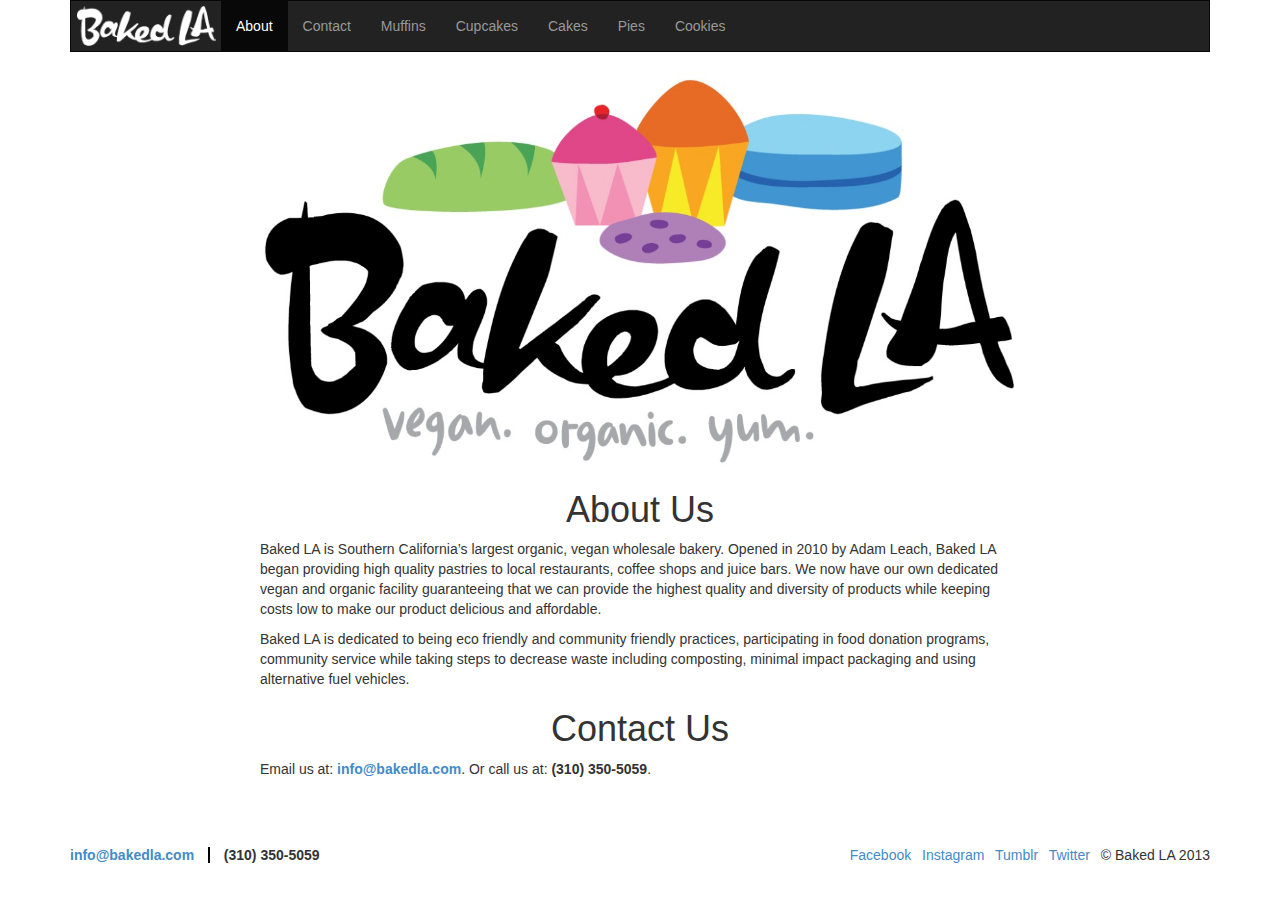
<file: about/index.html>
<!DOCTYPE html>
<!--[if lt IE 7]>      <html lang="en" class="no-js lt-ie9 lt-ie8 lt-ie7"> <![endif]-->
<!--[if IE 7]>         <html lang="en" class="no-js lt-ie9 lt-ie8">        <![endif]-->
<!--[if IE 8]>         <html lang="en" class="no-js lt-ie9">               <![endif]-->
<!--[if gt IE 8]><!--> <html lang="en" class="no-js">                      <!--<![endif]-->

<head>
  <meta charset="utf-8" />
  <meta http-equiv="X-UA-Compatible" content="IE=edge,chrome=1" />
  <meta name="viewport"              content="width=device-width, initial-scale=1.0" />
  <meta name="description"           content="Vegan cupcakes. Vegan cakes. Vegan cookies. Vegan muffins. Vegan pies. Baked in LA." />
  <meta name="author"                content="Adam Leach adam@bakedla.com" />

  <title>Baked LA | Vegan. Organic. Yum. | Pies</title>

  <link href="/css/bootstrap.css" rel="stylesheet" />
  <link href="/css/main.css"      rel="stylesheet" />

  <script src="/js/vendor/modernizr-2.6.2-respond-1.1.0.min.js"></script>

  <link href="/favicon.ico"                              rel="shortcut icon"                type="image/vnd.microsoft.icon"  />
  <link href="/apple-touch-icon-57x57-precomposed.png"   rel="apple-touch-icon-precomposed" type="image/png"                 />
  <link href="/apple-touch-icon-72x72-precomposed.png"   rel="apple-touch-icon-precomposed" type="image/png" sizes="72x72"   />
  <link href="/apple-touch-icon-114x114-precomposed.png" rel="apple-touch-icon-precomposed" type="image/png" sizes="114x114" />
  <link href="/apple-touch-icon-144x144-precomposed.png" rel="apple-touch-icon-precomposed" type="image/png" sizes="144x144" />
</head>

<body id="product">

  <header class="container">
    <div class="navbar navbar-inverse">
      <div class="navbar-header">
        <button class="navbar-toggle" type="button" data-toggle="collapse" data-target=".bs-navbar-collapse">
          <span class="icon-bar"></span>
          <span class="icon-bar"></span>
          <span class="icon-bar"></span>
        </button>
        <a href="../" class="navbar-brand">Baked LA</a>
      </div>
      <nav class="collapse navbar-collapse bs-navbar-collapse" role="navigation">
        <ul class="nav navbar-nav">
          <li class="active"><a href="/about">About</a></li>
          <li><a href="/about#contact">Contact</a></li>
          <li><a href="/muffins">Muffins</a></li>
          <li><a href="/cupcakes">Cupcakes</a></li>
          <li><a href="/cakes">Cakes</a></li>
          <li><a href="/pies">Pies</a></li>
          <li><a href="/cookies">Cookies</a></li>
        </ul>
      </nav>
    </div>
  </header>

  <div class="container">
    <div class="col-lg-8 col-lg-offset-2">
      <div class="row">

        <img src="/img/logo-full.jpg" alt="Baked LA - Vegan. Organic. Yum." />

        <h1>About Us</h1>

        <p>Baked LA is Southern California&rsquo;s largest organic, vegan wholesale bakery. Opened in 2010 by Adam Leach, Baked LA began providing high quality pastries to local restaurants, coffee shops and juice bars. We now have our own dedicated vegan and organic facility guaranteeing that we can provide the highest quality and diversity of products while keeping costs low to make our product delicious and affordable.</p>

        <p>Baked LA is dedicated to being eco friendly and community friendly practices, participating in food donation programs, community service while taking steps to decrease waste including composting, minimal impact packaging and using alternative fuel vehicles.</p>

        <div id="contact">
          <h1>Contact Us</h1>

          <p>
            Email us at:
            <b><a href="mailto:info@bakedla.com" class="u-email email">info@bakedla.com</a></b>.
            Or call us at:
            <b><span class="p-tel tel">(310) 350-5059</span></b>.
          </p>
        </div>

      </div>
    </div><!-- .row -->
  </div> <!-- .container -->


  <footer class="container h-card vcard">
    <div class="col-12">

      <p class="pull-right">
      <!-- <a rel="external me" class="u-url url" href="http://bakedla.tumblr.com">Tumblr</a> -->
      <!-- <a rel="external me" class="u-url url" href="http://pinterest.com/bakedl">Pinterest</a> -->
      <!-- <a rel="external me" class="u-url url" href="http://youtube.com/channel/UCeLlZxGx1zRirSktGOLwmmg">YouTube</a> -->
      <!-- <a rel="external me" class="u-url url" href="https://vimeo.com/user20135110">Vimeo</a> -->
      <a rel="external me" class="u-url url" href="https://www.facebook.com/BakedLA">Facebook</a>
      <a rel="external me" class="u-url url" href="http://instagram.com/bakedla">Instagram</a>
      <a rel="external me" class="u-url url" href="http://bakedla.tumblr.com">Tumblr</a>
      <a rel="external me" class="u-url url" href="https://twitter.com/bakedla/">Twitter</a>
        &copy; Baked LA 2013
      </p>
      <p>
        <a href="mailto:info@bakedla.com" class="u-email email">info@bakedla.com</a>
        <span class="p-tel tel">(310) 350-5059</span>
      </p>

    </div>
  </footer>

</div><!-- .container -->



<!-- bottom js -->
<script src="/js/vendor/jquery-2.0.3.min.js"></script>
<script src="/js/vendor/bootstrap.js"></script>
<script src="/js/main.js"></script>

<script>
(function(i,s,o,g,r,a,m){i['GoogleAnalyticsObject']=r;i[r]=i[r]||function(){
  (i[r].q=i[r].q||[]).push(arguments)},i[r].l=1*new Date();a=s.createElement(o),
  m=s.getElementsByTagName(o)[0];a.async=1;a.src=g;m.parentNode.insertBefore(a,m)
  })(window,document,'script','//www.google-analytics.com/analytics.js','ga');

  ga('create', 'UA-43112719-1', 'bakedla.com');
  ga('send', 'pageview');
</script>

</body>
</html>
</file>
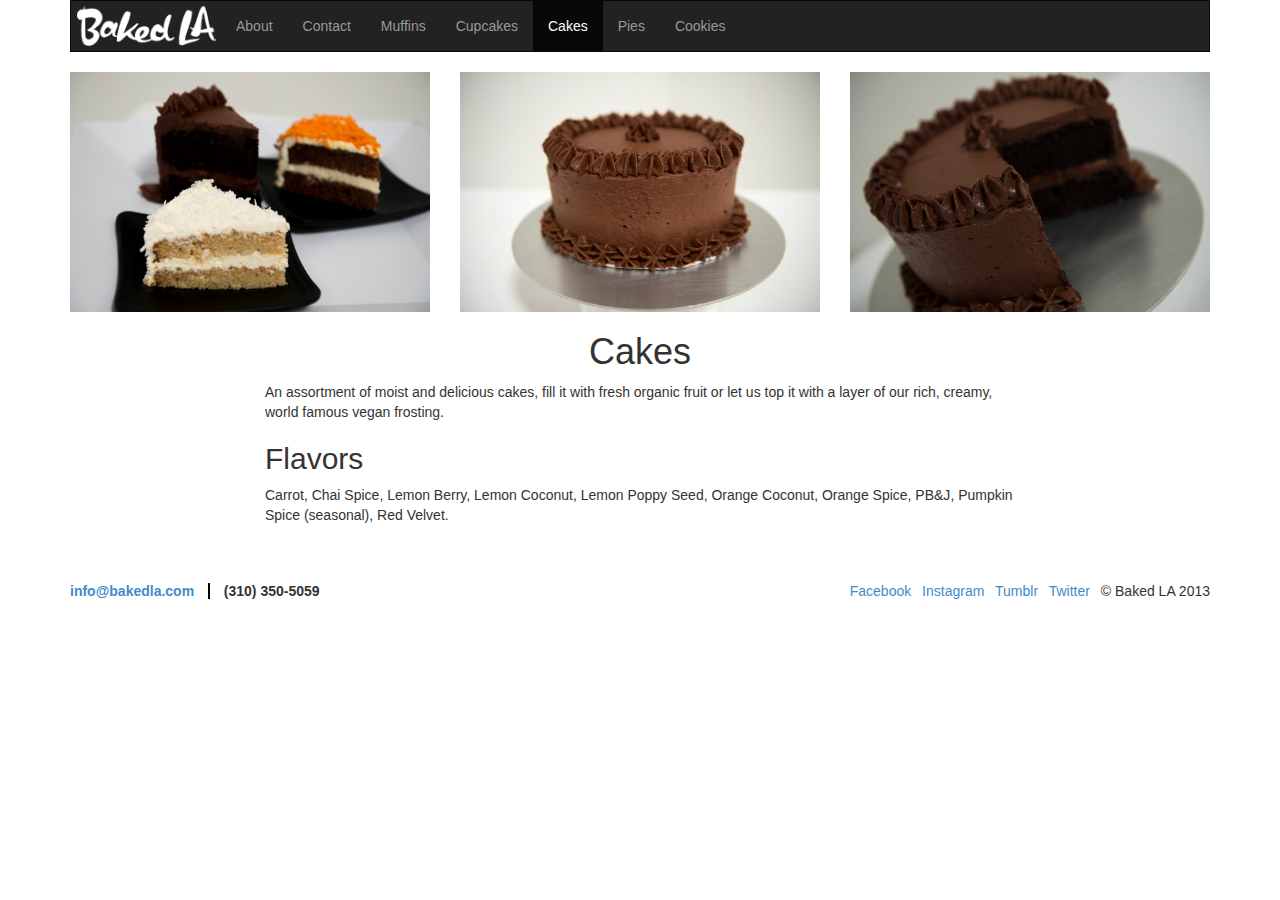
<file: cakes/index.html>
<!DOCTYPE html>
<!--[if lt IE 7]>      <html lang="en" class="no-js lt-ie9 lt-ie8 lt-ie7"> <![endif]-->
<!--[if IE 7]>         <html lang="en" class="no-js lt-ie9 lt-ie8">        <![endif]-->
<!--[if IE 8]>         <html lang="en" class="no-js lt-ie9">               <![endif]-->
<!--[if gt IE 8]><!--> <html lang="en" class="no-js">                      <!--<![endif]-->

<head>
  <meta charset="utf-8" />
  <meta http-equiv="X-UA-Compatible" content="IE=edge,chrome=1" />
  <meta name="viewport"              content="width=device-width, initial-scale=1.0" />
  <meta name="description"           content="Vegan cupcakes. Vegan cakes. Vegan cookies. Vegan muffins. Vegan pies. Baked in LA." />
  <meta name="author"                content="Adam Leach adam@bakedla.com" />

  <title>Baked LA | Vegan. Organic. Yum. | Cakes</title>

  <link href="/css/bootstrap.css" rel="stylesheet" />
  <link href="/css/main.css"      rel="stylesheet" />

  <script src="/js/vendor/modernizr-2.6.2-respond-1.1.0.min.js"></script>

  <link href="/favicon.ico"                              rel="shortcut icon"                type="image/vnd.microsoft.icon"  />
  <link href="/apple-touch-icon-57x57-precomposed.png"   rel="apple-touch-icon-precomposed" type="image/png"                 />
  <link href="/apple-touch-icon-72x72-precomposed.png"   rel="apple-touch-icon-precomposed" type="image/png" sizes="72x72"   />
  <link href="/apple-touch-icon-114x114-precomposed.png" rel="apple-touch-icon-precomposed" type="image/png" sizes="114x114" />
  <link href="/apple-touch-icon-144x144-precomposed.png" rel="apple-touch-icon-precomposed" type="image/png" sizes="144x144" />
</head>

<body id="product">

  <header class="container">
    <div class="navbar navbar-inverse">
      <div class="navbar-header">
        <button class="navbar-toggle" type="button" data-toggle="collapse" data-target=".bs-navbar-collapse">
          <span class="icon-bar"></span>
          <span class="icon-bar"></span>
          <span class="icon-bar"></span>
        </button>
        <a href="../" class="navbar-brand">Baked LA</a>
      </div>
      <nav class="collapse navbar-collapse bs-navbar-collapse" role="navigation">
        <ul class="nav navbar-nav">
          <li><a href="/about">About</a></li>
          <li><a href="/about#contact">Contact</a></li>
          <li><a href="/muffins">Muffins</a></li>
          <li><a href="/cupcakes">Cupcakes</a></li>
          <li class="active"><a href="/cakes">Cakes</a></li>
          <li><a href="/pies">Pies</a></li>
          <li><a href="/cookies">Cookies</a></li>
        </ul>
      </nav>
    </div>
  </header>

  <div class="container">
    <div class="row">
      <div class="col-lg-4 product-photo">
        <img src="/img/products/cakes-1.jpg" alt="Vegan Cakes" />
      </div>
      <div class="col-lg-4 product-photo">
        <img src="/img/products/cakes-3.jpg" alt="Vegan Cakes" />
      </div>
      <div class="col-lg-4 product-photo">
        <img src="/img/products/cakes-2.jpg" alt="Vegan Cakes" />
      </div>
    </div> <!-- .row -->

    <div class="row">
      <h1>Cakes</h1>
      <div class="col-lg-8 col-lg-offset-2">
        <p>
          An assortment of moist and delicious cakes, fill it with fresh organic fruit or let us top it with a layer of our rich, creamy, world famous vegan frosting.
        </p>

        <h2>Flavors</h2>

        <ul class="flavors">
          <li>Carrot</li>
          <li>Chai Spice</li>
          <li>Lemon Berry</li>
          <li>Lemon Coconut</li>
          <li>Lemon Poppy Seed</li>
          <li>Orange Coconut</li>
          <li>Orange Spice</li>
          <li>PB&amp;J</li>
          <li>Pumpkin Spice (seasonal)</li>
          <li>Red Velvet</li>
        </ul>
      </div>
    </div>
  </div> <!-- .container -->


  <footer class="container h-card vcard">
    <div class="col-12">

      <p class="pull-right">
      <!-- <a rel="external me" class="u-url url" href="http://bakedla.tumblr.com">Tumblr</a> -->
      <!-- <a rel="external me" class="u-url url" href="http://pinterest.com/bakedl">Pinterest</a> -->
      <!-- <a rel="external me" class="u-url url" href="http://youtube.com/channel/UCeLlZxGx1zRirSktGOLwmmg">YouTube</a> -->
      <!-- <a rel="external me" class="u-url url" href="https://vimeo.com/user20135110">Vimeo</a> -->
      <a rel="external me" class="u-url url" href="https://www.facebook.com/BakedLA">Facebook</a>
      <a rel="external me" class="u-url url" href="http://instagram.com/bakedla">Instagram</a>
      <a rel="external me" class="u-url url" href="http://bakedla.tumblr.com">Tumblr</a>
      <a rel="external me" class="u-url url" href="https://twitter.com/bakedla/">Twitter</a>
        &copy; Baked LA 2013
      </p>
      <p>
        <a href="mailto:info@bakedla.com" class="u-email email">info@bakedla.com</a>
        <span class="p-tel tel">(310) 350-5059</span>
      </p>

    </div>
  </footer>

</div><!-- .container -->



<!-- bottom js -->
<script src="/js/vendor/jquery-2.0.3.min.js"></script>
<script src="/js/vendor/bootstrap.js"></script>
<script src="/js/main.js"></script>

<script>
(function(i,s,o,g,r,a,m){i['GoogleAnalyticsObject']=r;i[r]=i[r]||function(){
  (i[r].q=i[r].q||[]).push(arguments)},i[r].l=1*new Date();a=s.createElement(o),
  m=s.getElementsByTagName(o)[0];a.async=1;a.src=g;m.parentNode.insertBefore(a,m)
  })(window,document,'script','//www.google-analytics.com/analytics.js','ga');

  ga('create', 'UA-43112719-1', 'bakedla.com');
  ga('send', 'pageview');
</script>

</body>
</html>
</file>
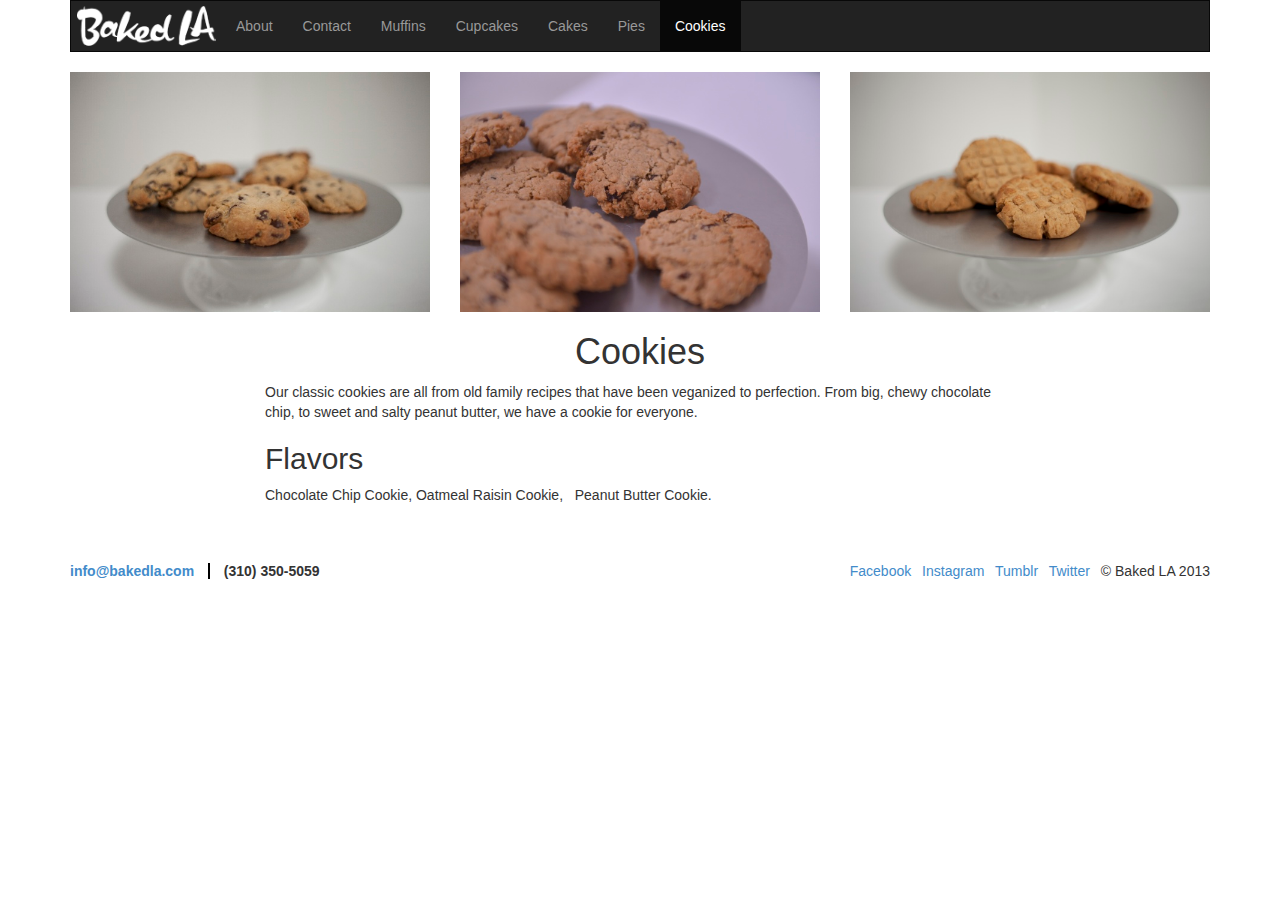
<file: cookies/index.html>
<!DOCTYPE html>
<!--[if lt IE 7]>      <html lang="en" class="no-js lt-ie9 lt-ie8 lt-ie7"> <![endif]-->
<!--[if IE 7]>         <html lang="en" class="no-js lt-ie9 lt-ie8">        <![endif]-->
<!--[if IE 8]>         <html lang="en" class="no-js lt-ie9">               <![endif]-->
<!--[if gt IE 8]><!--> <html lang="en" class="no-js">                      <!--<![endif]-->

<head>
  <meta charset="utf-8" />
  <meta http-equiv="X-UA-Compatible" content="IE=edge,chrome=1" />
  <meta name="viewport"              content="width=device-width, initial-scale=1.0" />
  <meta name="description"           content="Vegan cupcakes. Vegan cakes. Vegan cookies. Vegan muffins. Vegan pies. Baked in LA." />
  <meta name="author"                content="Adam Leach adam@bakedla.com" />

  <title>Baked LA | Vegan. Organic. Yum. | Cookies</title>

  <link href="/css/bootstrap.css" rel="stylesheet" />
  <link href="/css/main.css"      rel="stylesheet" />

  <script src="/js/vendor/modernizr-2.6.2-respond-1.1.0.min.js"></script>

  <link href="/favicon.ico"                              rel="shortcut icon"                type="image/vnd.microsoft.icon"  />
  <link href="/apple-touch-icon-57x57-precomposed.png"   rel="apple-touch-icon-precomposed" type="image/png"                 />
  <link href="/apple-touch-icon-72x72-precomposed.png"   rel="apple-touch-icon-precomposed" type="image/png" sizes="72x72"   />
  <link href="/apple-touch-icon-114x114-precomposed.png" rel="apple-touch-icon-precomposed" type="image/png" sizes="114x114" />
  <link href="/apple-touch-icon-144x144-precomposed.png" rel="apple-touch-icon-precomposed" type="image/png" sizes="144x144" />
</head>

<body id="product">

  <header class="container">
    <div class="navbar navbar-inverse">
      <div class="navbar-header">
        <button class="navbar-toggle" type="button" data-toggle="collapse" data-target=".bs-navbar-collapse">
          <span class="icon-bar"></span>
          <span class="icon-bar"></span>
          <span class="icon-bar"></span>
        </button>
        <a href="../" class="navbar-brand">Baked LA</a>
      </div>
      <nav class="collapse navbar-collapse bs-navbar-collapse" role="navigation">
        <ul class="nav navbar-nav">
          <li><a href="/about">About</a></li>
          <li><a href="/about#contact">Contact</a></li>
          <li><a href="/muffins">Muffins</a></li>
          <li><a href="/cupcakes">Cupcakes</a></li>
          <li><a href="/cakes">Cakes</a></li>
          <li><a href="/pies">Pies</a></li>
          <li class="active"><a href="/cookies">Cookies</a></li>
        </ul>
      </nav>
    </div>
  </header>

  <div class="container">
    <div class="row">
      <div class="col-lg-4 product-photo">
        <img src="/img/products/cookies-1.jpg" alt="Vegan Cookies" />
      </div>
      <div class="col-lg-4 product-photo">
        <img src="/img/products/cookies-3.jpg" alt="Vegan Cookies" />
      </div>
      <div class="col-lg-4 product-photo">
        <img src="/img/products/cookies-2.jpg" alt="Vegan Cookies" />
      </div>
    </div> <!-- .row -->

    <div class="row">
      <h1>Cookies</h1>
      <div class="col-lg-8 col-lg-offset-2">
        <p>
          Our classic cookies are all from old family recipes that have been veganized to perfection.  From big, chewy chocolate chip, to sweet and salty peanut butter, we have a cookie for everyone.
        </p>

        <h2>Flavors</h2>

        <ul class="flavors">
          <li>Chocolate Chip Cookie</li>
          <li>Oatmeal Raisin Cookie</li> 
          <li>Peanut Butter Cookie</li>
        </ul>
      </div>
    </div>
  </div> <!-- .container -->


  <footer class="container h-card vcard">
    <div class="col-12">

      <p class="pull-right">
      <!-- <a rel="external me" class="u-url url" href="http://bakedla.tumblr.com">Tumblr</a> -->
      <!-- <a rel="external me" class="u-url url" href="http://pinterest.com/bakedl">Pinterest</a> -->
      <!-- <a rel="external me" class="u-url url" href="http://youtube.com/channel/UCeLlZxGx1zRirSktGOLwmmg">YouTube</a> -->
      <!-- <a rel="external me" class="u-url url" href="https://vimeo.com/user20135110">Vimeo</a> -->
      <a rel="external me" class="u-url url" href="https://www.facebook.com/BakedLA">Facebook</a>
      <a rel="external me" class="u-url url" href="http://instagram.com/bakedla">Instagram</a>
      <a rel="external me" class="u-url url" href="http://bakedla.tumblr.com">Tumblr</a>
      <a rel="external me" class="u-url url" href="https://twitter.com/bakedla/">Twitter</a>
        &copy; Baked LA 2013
      </p>
      <p>
        <a href="mailto:info@bakedla.com" class="u-email email">info@bakedla.com</a>
        <span class="p-tel tel">(310) 350-5059</span>
      </p>

    </div>
  </footer>

</div><!-- .container -->



<!-- bottom js -->
<script src="/js/vendor/jquery-2.0.3.min.js"></script>
<script src="/js/vendor/bootstrap.js"></script>
<script src="/js/main.js"></script>

<script>
(function(i,s,o,g,r,a,m){i['GoogleAnalyticsObject']=r;i[r]=i[r]||function(){
  (i[r].q=i[r].q||[]).push(arguments)},i[r].l=1*new Date();a=s.createElement(o),
  m=s.getElementsByTagName(o)[0];a.async=1;a.src=g;m.parentNode.insertBefore(a,m)
  })(window,document,'script','//www.google-analytics.com/analytics.js','ga');

  ga('create', 'UA-43112719-1', 'bakedla.com');
  ga('send', 'pageview');
</script>

</body>
</html>
</file>
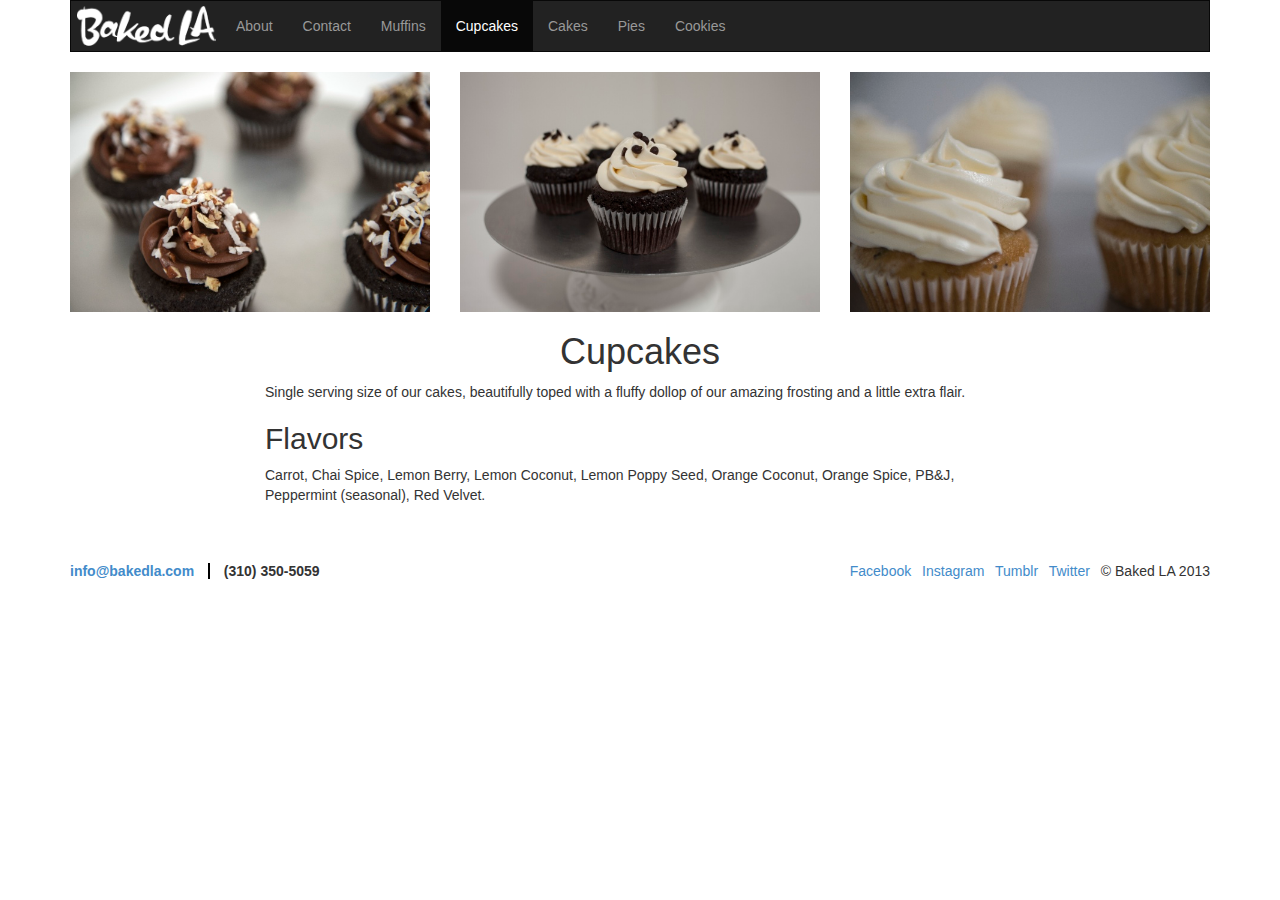
<file: cupcakes/index.html>
<!DOCTYPE html>
<!--[if lt IE 7]>      <html lang="en" class="no-js lt-ie9 lt-ie8 lt-ie7"> <![endif]-->
<!--[if IE 7]>         <html lang="en" class="no-js lt-ie9 lt-ie8">        <![endif]-->
<!--[if IE 8]>         <html lang="en" class="no-js lt-ie9">               <![endif]-->
<!--[if gt IE 8]><!--> <html lang="en" class="no-js">                      <!--<![endif]-->

<head>
  <meta charset="utf-8" />
  <meta http-equiv="X-UA-Compatible" content="IE=edge,chrome=1" />
  <meta name="viewport"              content="width=device-width, initial-scale=1.0" />
  <meta name="description"           content="Vegan cupcakes. Vegan cakes. Vegan cookies. Vegan muffins. Vegan pies. Baked in LA." />
  <meta name="author"                content="Adam Leach adam@bakedla.com" />

  <title>Baked LA | Vegan. Organic. Yum. | Cupcakes</title>

  <link href="/css/bootstrap.css" rel="stylesheet" />
  <link href="/css/main.css"      rel="stylesheet" />

  <script src="/js/vendor/modernizr-2.6.2-respond-1.1.0.min.js"></script>

  <link href="/favicon.ico"                              rel="shortcut icon"                type="image/vnd.microsoft.icon"  />
  <link href="/apple-touch-icon-57x57-precomposed.png"   rel="apple-touch-icon-precomposed" type="image/png"                 />
  <link href="/apple-touch-icon-72x72-precomposed.png"   rel="apple-touch-icon-precomposed" type="image/png" sizes="72x72"   />
  <link href="/apple-touch-icon-114x114-precomposed.png" rel="apple-touch-icon-precomposed" type="image/png" sizes="114x114" />
  <link href="/apple-touch-icon-144x144-precomposed.png" rel="apple-touch-icon-precomposed" type="image/png" sizes="144x144" />
</head>

<body id="product">

  <header class="container">
    <div class="navbar navbar-inverse">
      <div class="navbar-header">
        <button class="navbar-toggle" type="button" data-toggle="collapse" data-target=".bs-navbar-collapse">
          <span class="icon-bar"></span>
          <span class="icon-bar"></span>
          <span class="icon-bar"></span>
        </button>
        <a href="../" class="navbar-brand">Baked LA</a>
      </div>
      <nav class="collapse navbar-collapse bs-navbar-collapse" role="navigation">
        <ul class="nav navbar-nav">
          <li><a href="/about">About</a></li>
          <li><a href="/about#contact">Contact</a></li>
          <li><a href="/muffins">Muffins</a></li>
          <li class="active"><a href="/cupcakes">Cupcakes</a></li>
          <li><a href="/cakes">Cakes</a></li>
          <li><a href="/pies">Pies</a></li>
          <li><a href="/cookies">Cookies</a></li>
        </ul>
      </nav>
    </div>
  </header>

  <div class="container">
    <div class="row">
      <div class="col-lg-4 product-photo">
        <img src="/img/products/cupcakes-1.jpg" alt="Vegan Cupcakes" />
      </div>
      <div class="col-lg-4 product-photo">
        <img src="/img/products/cupcakes-3.jpg" alt="Vegan Cupcakes" />
      </div>
      <div class="col-lg-4 product-photo">
        <img src="/img/products/cupcakes-2.jpg" alt="Vegan Cupcakes" />
      </div>
    </div> <!-- .row -->

    <div class="row">
      <h1>Cupcakes</h1>
      <div class="col-lg-8 col-lg-offset-2">
        <p>
          Single serving size of our cakes, beautifully toped with a fluffy dollop of our amazing frosting and a little extra flair.
        </p>

        <h2>Flavors</h2>

        <ul class="flavors">
          <li>Carrot</li>
          <li>Chai Spice</li>
          <li>Lemon Berry</li>
          <li>Lemon Coconut</li>
          <li>Lemon Poppy Seed</li>
          <li>Orange Coconut</li>
          <li>Orange Spice</li>
          <li>PB&amp;J</li>
          <li>Peppermint (seasonal)</li>
          <li>Red Velvet</li>
        </ul>
      </div>
    </div>
  </div> <!-- .container -->


  <footer class="container h-card vcard">
    <div class="col-12">

      <p class="pull-right">
      <!-- <a rel="external me" class="u-url url" href="http://bakedla.tumblr.com">Tumblr</a> -->
      <!-- <a rel="external me" class="u-url url" href="http://pinterest.com/bakedl">Pinterest</a> -->
      <!-- <a rel="external me" class="u-url url" href="http://youtube.com/channel/UCeLlZxGx1zRirSktGOLwmmg">YouTube</a> -->
      <!-- <a rel="external me" class="u-url url" href="https://vimeo.com/user20135110">Vimeo</a> -->
      <a rel="external me" class="u-url url" href="https://www.facebook.com/BakedLA">Facebook</a>
      <a rel="external me" class="u-url url" href="http://instagram.com/bakedla">Instagram</a>
      <a rel="external me" class="u-url url" href="http://bakedla.tumblr.com">Tumblr</a>
      <a rel="external me" class="u-url url" href="https://twitter.com/bakedla/">Twitter</a>
        &copy; Baked LA 2013
      </p>
      <p>
        <a href="mailto:info@bakedla.com" class="u-email email">info@bakedla.com</a>
        <span class="p-tel tel">(310) 350-5059</span>
      </p>

    </div>
  </footer>

</div><!-- .container -->



<!-- bottom js -->
<script src="/js/vendor/jquery-2.0.3.min.js"></script>
<script src="/js/vendor/bootstrap.js"></script>
<script src="/js/main.js"></script>

<script>
(function(i,s,o,g,r,a,m){i['GoogleAnalyticsObject']=r;i[r]=i[r]||function(){
  (i[r].q=i[r].q||[]).push(arguments)},i[r].l=1*new Date();a=s.createElement(o),
  m=s.getElementsByTagName(o)[0];a.async=1;a.src=g;m.parentNode.insertBefore(a,m)
  })(window,document,'script','//www.google-analytics.com/analytics.js','ga');

  ga('create', 'UA-43112719-1', 'bakedla.com');
  ga('send', 'pageview');
</script>

</body>
</html>
</file>
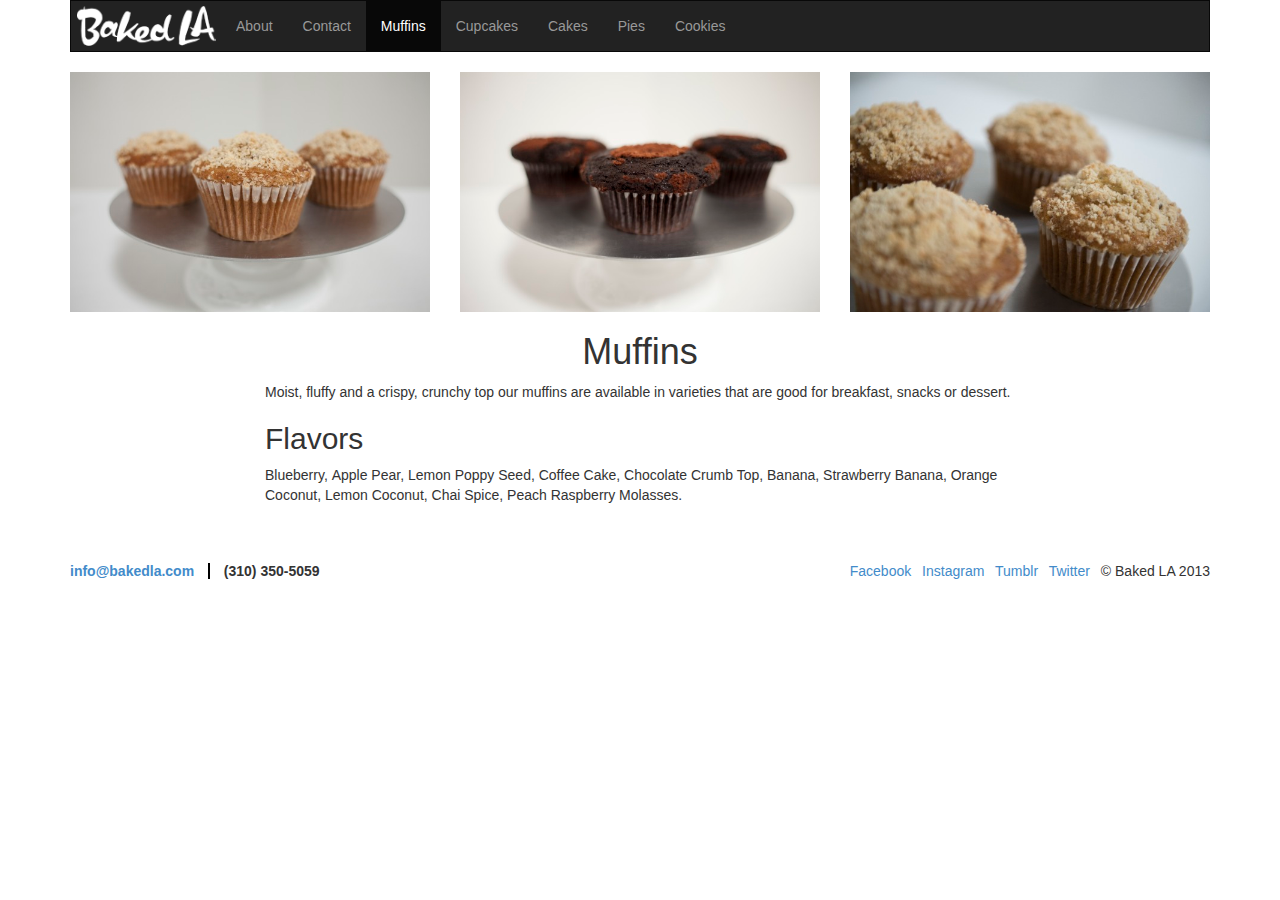
<file: muffins/index.html>
<!DOCTYPE html>
<!--[if lt IE 7]>      <html lang="en" class="no-js lt-ie9 lt-ie8 lt-ie7"> <![endif]-->
<!--[if IE 7]>         <html lang="en" class="no-js lt-ie9 lt-ie8">        <![endif]-->
<!--[if IE 8]>         <html lang="en" class="no-js lt-ie9">               <![endif]-->
<!--[if gt IE 8]><!--> <html lang="en" class="no-js">                      <!--<![endif]-->

<head>
  <meta charset="utf-8" />
  <meta http-equiv="X-UA-Compatible" content="IE=edge,chrome=1" />
  <meta name="viewport"              content="width=device-width, initial-scale=1.0" />
  <meta name="description"           content="Vegan cupcakes. Vegan cakes. Vegan cookies. Vegan muffins. Vegan pies. Baked in LA." />
  <meta name="author"                content="Adam Leach adam@bakedla.com" />

  <title>Baked LA | Vegan. Organic. Yum. | Muffins</title>

  <link href="/css/bootstrap.css" rel="stylesheet" />
  <link href="/css/main.css"      rel="stylesheet" />

  <script src="/js/vendor/modernizr-2.6.2-respond-1.1.0.min.js"></script>

  <link href="/favicon.ico"                              rel="shortcut icon"                type="image/vnd.microsoft.icon"  />
  <link href="/apple-touch-icon-57x57-precomposed.png"   rel="apple-touch-icon-precomposed" type="image/png"                 />
  <link href="/apple-touch-icon-72x72-precomposed.png"   rel="apple-touch-icon-precomposed" type="image/png" sizes="72x72"   />
  <link href="/apple-touch-icon-114x114-precomposed.png" rel="apple-touch-icon-precomposed" type="image/png" sizes="114x114" />
  <link href="/apple-touch-icon-144x144-precomposed.png" rel="apple-touch-icon-precomposed" type="image/png" sizes="144x144" />
</head>

<body id="product">

  <header class="container">
    <div class="navbar navbar-inverse">
      <div class="navbar-header">
        <button class="navbar-toggle" type="button" data-toggle="collapse" data-target=".bs-navbar-collapse">
          <span class="icon-bar"></span>
          <span class="icon-bar"></span>
          <span class="icon-bar"></span>
        </button>
        <a href="../" class="navbar-brand">Baked LA</a>
      </div>
      <nav class="collapse navbar-collapse bs-navbar-collapse" role="navigation">
        <ul class="nav navbar-nav">
          <li><a href="/about">About</a></li>
          <li><a href="/about#contact">Contact</a></li>
          <li class="active"><a href="/muffins">Muffins</a></li>
          <li><a href="/cupcakes">Cupcakes</a></li>
          <li><a href="/cakes">Cakes</a></li>
          <li><a href="/pies">Pies</a></li>
          <li><a href="/cookies">Cookies</a></li>
        </ul>
      </nav>
    </div>
  </header>

  <div class="container">
    <div class="row">
      <div class="col-lg-4 product-photo">
        <img src="/img/products/muffins-1.jpg" alt="Vegan Muffins" />
      </div>
      <div class="col-lg-4 product-photo">
        <img src="/img/products/muffins-3.jpg" alt="Vegan Muffins" />
      </div>
      <div class="col-lg-4 product-photo">
        <img src="/img/products/muffins-2.jpg" alt="Vegan Muffins" />
      </div>
    </div> <!-- .row -->

    <div class="row">
      <h1>Muffins</h1>
      <div class="col-lg-8 col-lg-offset-2">
        <p>
          Moist, fluffy and a crispy, crunchy top our muffins are available in varieties that are good for breakfast, snacks or dessert.
        </p>

        <h2>Flavors</h2>

        <ul class="flavors">
          <li>Blueberry</li>
          <li>Apple Pear</li>
          <li>Lemon Poppy Seed</li>
          <li>Coffee Cake</li>
          <li>Chocolate Crumb Top</li>
          <li>Banana</li>
          <li>Strawberry Banana</li>
          <li>Orange Coconut</li>
          <li>Lemon Coconut</li>
          <li>Chai Spice</li>
          <li>Peach Raspberry Molasses</li>
        </ul>
      </div>
    </div>
  </div> <!-- .container -->


  <footer class="container h-card vcard">
    <div class="col-12">

      <p class="pull-right">
      <!-- <a rel="external me" class="u-url url" href="http://bakedla.tumblr.com">Tumblr</a> -->
      <!-- <a rel="external me" class="u-url url" href="http://pinterest.com/bakedl">Pinterest</a> -->
      <!-- <a rel="external me" class="u-url url" href="http://youtube.com/channel/UCeLlZxGx1zRirSktGOLwmmg">YouTube</a> -->
      <!-- <a rel="external me" class="u-url url" href="https://vimeo.com/user20135110">Vimeo</a> -->
      <a rel="external me" class="u-url url" href="https://www.facebook.com/BakedLA">Facebook</a>
      <a rel="external me" class="u-url url" href="http://instagram.com/bakedla">Instagram</a>
      <a rel="external me" class="u-url url" href="http://bakedla.tumblr.com">Tumblr</a>
      <a rel="external me" class="u-url url" href="https://twitter.com/bakedla/">Twitter</a>
        &copy; Baked LA 2013
      </p>
      <p>
        <a href="mailto:info@bakedla.com" class="u-email email">info@bakedla.com</a>
        <span class="p-tel tel">(310) 350-5059</span>
      </p>

    </div>
  </footer>

</div><!-- .container -->



<!-- bottom js -->
<script src="/js/vendor/jquery-2.0.3.min.js"></script>
<script src="/js/vendor/bootstrap.js"></script>
<script src="/js/main.js"></script>

<script>
(function(i,s,o,g,r,a,m){i['GoogleAnalyticsObject']=r;i[r]=i[r]||function(){
  (i[r].q=i[r].q||[]).push(arguments)},i[r].l=1*new Date();a=s.createElement(o),
  m=s.getElementsByTagName(o)[0];a.async=1;a.src=g;m.parentNode.insertBefore(a,m)
  })(window,document,'script','//www.google-analytics.com/analytics.js','ga');

  ga('create', 'UA-43112719-1', 'bakedla.com');
  ga('send', 'pageview');
</script>

</body>
</html>
</file>
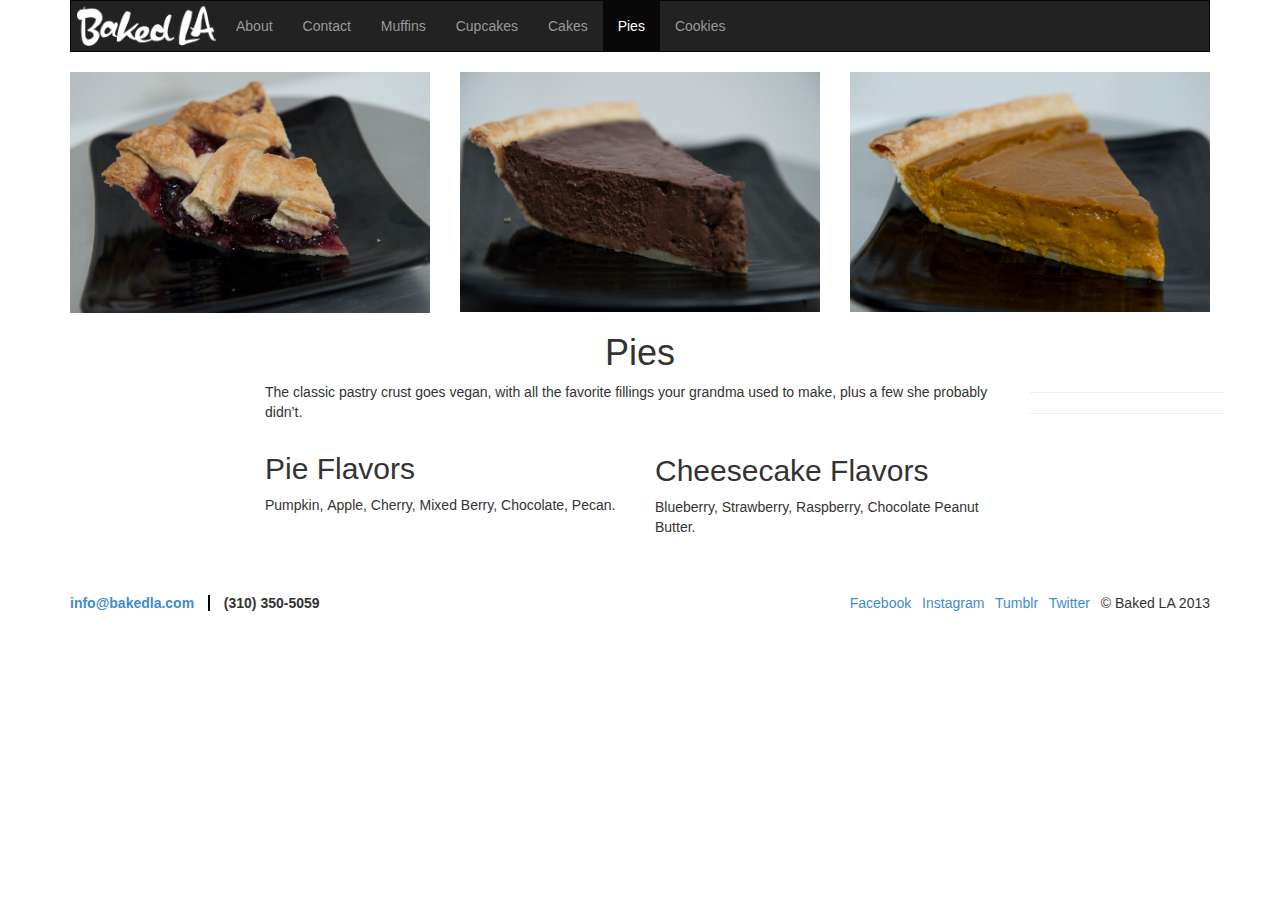
<file: pies/index.html>
<!DOCTYPE html>
<!--[if lt IE 7]>      <html lang="en" class="no-js lt-ie9 lt-ie8 lt-ie7"> <![endif]-->
<!--[if IE 7]>         <html lang="en" class="no-js lt-ie9 lt-ie8">        <![endif]-->
<!--[if IE 8]>         <html lang="en" class="no-js lt-ie9">               <![endif]-->
<!--[if gt IE 8]><!--> <html lang="en" class="no-js">                      <!--<![endif]-->

<head>
  <meta charset="utf-8" />
  <meta http-equiv="X-UA-Compatible" content="IE=edge,chrome=1" />
  <meta name="viewport"              content="width=device-width, initial-scale=1.0" />
  <meta name="description"           content="Vegan cupcakes. Vegan cakes. Vegan cookies. Vegan muffins. Vegan pies. Baked in LA." />
  <meta name="author"                content="Adam Leach adam@bakedla.com" />

  <title>Baked LA | Vegan. Organic. Yum. | Pies</title>

  <link href="/css/bootstrap.css" rel="stylesheet" />
  <link href="/css/main.css"      rel="stylesheet" />

  <script src="/js/vendor/modernizr-2.6.2-respond-1.1.0.min.js"></script>

  <link href="/favicon.ico"                              rel="shortcut icon"                type="image/vnd.microsoft.icon"  />
  <link href="/apple-touch-icon-57x57-precomposed.png"   rel="apple-touch-icon-precomposed" type="image/png"                 />
  <link href="/apple-touch-icon-72x72-precomposed.png"   rel="apple-touch-icon-precomposed" type="image/png" sizes="72x72"   />
  <link href="/apple-touch-icon-114x114-precomposed.png" rel="apple-touch-icon-precomposed" type="image/png" sizes="114x114" />
  <link href="/apple-touch-icon-144x144-precomposed.png" rel="apple-touch-icon-precomposed" type="image/png" sizes="144x144" />
</head>

<body id="product">

  <header class="container">
    <div class="navbar navbar-inverse">
      <div class="navbar-header">
        <button class="navbar-toggle" type="button" data-toggle="collapse" data-target=".bs-navbar-collapse">
          <span class="icon-bar"></span>
          <span class="icon-bar"></span>
          <span class="icon-bar"></span>
        </button>
        <a href="../" class="navbar-brand">Baked LA</a>
      </div>
      <nav class="collapse navbar-collapse bs-navbar-collapse" role="navigation">
        <ul class="nav navbar-nav">
          <li><a href="/about">About</a></li>
          <li><a href="/about#contact">Contact</a></li>
          <li><a href="/muffins">Muffins</a></li>
          <li><a href="/cupcakes">Cupcakes</a></li>
          <li><a href="/cakes">Cakes</a></li>
          <li class="active"><a href="/pies">Pies</a></li>
          <li><a href="/cookies">Cookies</a></li>
        </ul>
      </nav>
    </div>
  </header>

  <div class="container">
    <div class="row">
      <div class="col-lg-4 product-photo">
        <img src="/img/products/pies-1.jpg" alt="Vegan Pies" />
      </div>
      <div class="col-lg-4 product-photo">
        <img src="/img/products/pies-3.jpg" alt="Vegan Pies" />
      </div>
      <div class="col-lg-4 product-photo">
        <img src="/img/products/pies-2.jpg" alt="Vegan Pies" />
      </div>
    </div> <!-- .row -->

    <div class="row">
      <h1>Pies</h1>
      <div class="col-lg-8 col-lg-offset-2">
        <p>
          The classic pastry crust goes vegan, with all the favorite fillings your grandma used to make, plus a few she probably didn’t.
        </p>
      </div>

      <hr />

      <div class="col-lg-4 col-lg-offset-2">
        <h2>Pie Flavors</h2>

        <ul class="flavors">
          <li>Pumpkin</li>
          <li>Apple</li>
          <li>Cherry</li>
          <li>Mixed Berry</li>
          <li>Chocolate</li>
          <li>Pecan</li>
        </ul>
      </div>

      <hr>

      <div class="col-lg-4">
        <h2>Cheesecake Flavors</h2>

        <ul class="flavors">
          <li>Blueberry</li>
          <li>Strawberry</li>
          <li>Raspberry</li>
          <li>Chocolate Peanut Butter</li>
        </ul>
      </div>

    </div>
  </div> <!-- .container -->


  <footer class="container h-card vcard">
    <div class="col-12">

      <p class="pull-right">
      <!-- <a rel="external me" class="u-url url" href="http://bakedla.tumblr.com">Tumblr</a> -->
      <!-- <a rel="external me" class="u-url url" href="http://pinterest.com/bakedl">Pinterest</a> -->
      <!-- <a rel="external me" class="u-url url" href="http://youtube.com/channel/UCeLlZxGx1zRirSktGOLwmmg">YouTube</a> -->
      <!-- <a rel="external me" class="u-url url" href="https://vimeo.com/user20135110">Vimeo</a> -->
      <a rel="external me" class="u-url url" href="https://www.facebook.com/BakedLA">Facebook</a>
      <a rel="external me" class="u-url url" href="http://instagram.com/bakedla">Instagram</a>
      <a rel="external me" class="u-url url" href="http://bakedla.tumblr.com">Tumblr</a>
      <a rel="external me" class="u-url url" href="https://twitter.com/bakedla/">Twitter</a>
        &copy; Baked LA 2013
      </p>
      <p>
        <a href="mailto:info@bakedla.com" class="u-email email">info@bakedla.com</a>
        <span class="p-tel tel">(310) 350-5059</span>
      </p>

    </div>
  </footer>

</div><!-- .container -->



<!-- bottom js -->
<script src="/js/vendor/jquery-2.0.3.min.js"></script>
<script src="/js/vendor/bootstrap.js"></script>
<script src="/js/main.js"></script>

<script>
(function(i,s,o,g,r,a,m){i['GoogleAnalyticsObject']=r;i[r]=i[r]||function(){
  (i[r].q=i[r].q||[]).push(arguments)},i[r].l=1*new Date();a=s.createElement(o),
  m=s.getElementsByTagName(o)[0];a.async=1;a.src=g;m.parentNode.insertBefore(a,m)
  })(window,document,'script','//www.google-analytics.com/analytics.js','ga');

  ga('create', 'UA-43112719-1', 'bakedla.com');
  ga('send', 'pageview');
</script>

</body>
</html>
</file>
<file: css/main.css>
/* SPLASH... */
header[role=banner] {
  padding: 60px 0;
}

header[role=banner] h1,
header[role=banner] h2 {
  display: none;
}

.yumming-soon {
  text-align: center;
  font-weight: bold;
  margin-top: -2em;
  color: #333;
  font-size: 2em;
}

@media (max-width: 979px) {
  .yumming-soon {
    font-size: 1.5em;
  }
}

@media (max-width: 768px) {
  .yumming-soon {
    font-size: 1.25em;
  }
}

@media (max-width: 480px) {
  .page-header small {
    display: block;
  }

  .yumming-soon {
    font-size: 1em;
  }
}
/* ...SPLASH */

/* footer... */
.h-card .u-email,
.h-card .p-tel {
  font-weight: bold;
}

.h-card .u-email {
  border-right: 2px solid black;
  padding-right: 1em;
  margin-right: .7em;
}

.h-card .u-url {
  margin-right: .5em;
}

.copyright {
  text-align: right;
}

footer {
  margin: 4em 0 2em 0;
}
/* ...footer */

/* global nav... */
.navbar-brand {
  background: url(/img/logo.png) no-repeat center center;
  text-indent: -999em;
  width: 150px;
}
.navbar {
  border-radius: 0;
}
/* ...global nav */

/* home page...*/
#homepage-products img {
  width: 100%;
}

.thumbnail {
  margin-bottom: 2em;
}
/* ...home page*/

/* product pages... */
#product img {
  width: 100%;
}

#product h1 {
  text-align: center;
}

.flavors,
.flavors li {
  margin: 0;
  padding: 0;
  display: inline;
}
.flavors li:after {
  content: ", ";
}
.flavors li:last-child:after {
  content: ".";
}

@media (max-width: 985px) {
  #product h1 small {
    display: block;
  }

  #product .product-photo:first-child img {
    display: block;
  }

  #product .product-photo img {
    display: none;
  }
}
/* ...product pages */

/* bootstrap overrides... */
@media (max-width: 760px) {
  .carousel .item,
  .carousel img {
    height: 240px;
  }
}

.carousel {
  /* no top margin because .carousel was overlaying on top of .navbar */
  margin-top: 0;
}
/* ...bootstrap overrides */
</file>
